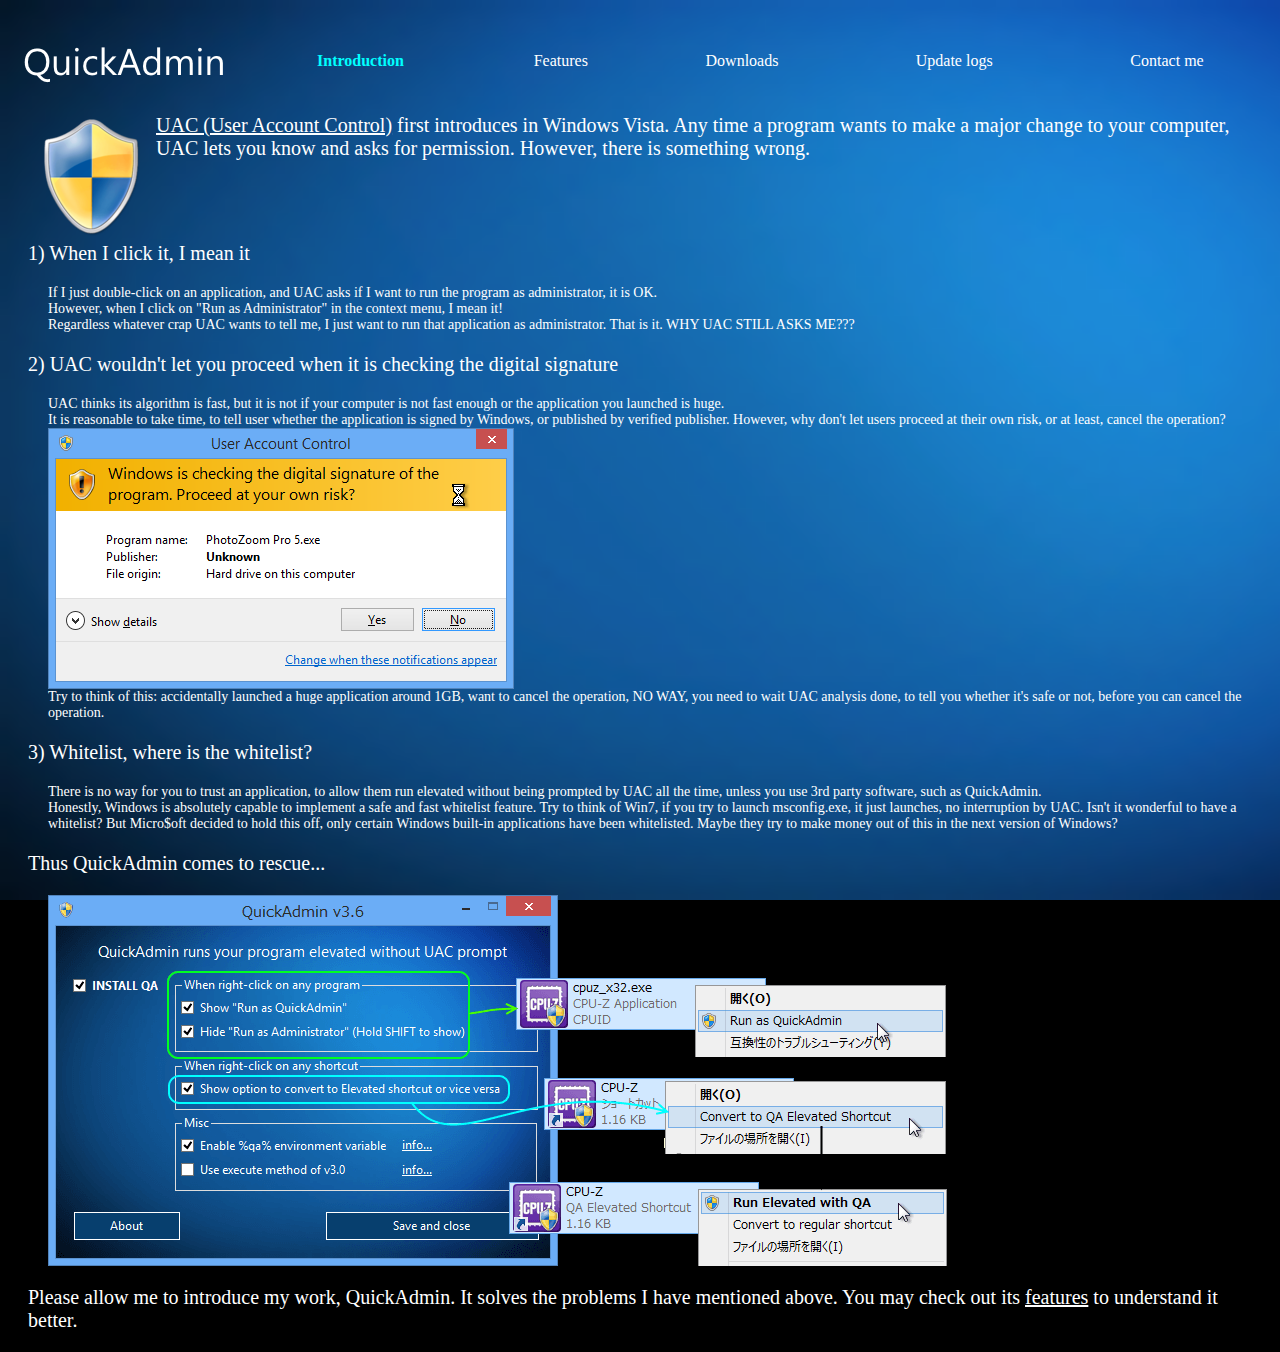
<file: index.html>
﻿<html>
<head>
	<link rel="stylesheet" href="style.css" type="text/css">
	<title>QuickAdmin - UAC Whitelist / Elevated Shortcut / Elevate and de-Elevate</title>
</head>
<body>
	<table id="navbar">
		<tr>
		<td id="logo"><a href="index.html"></a></td>
		<td><a href="index.html" class="selected">Introduction</a></td>
		<td><a href="features.html">Features</a></td>
		<td><a href="downloads.html">Downloads</a></td>
		<td><a href="updatelogs.html">Update logs</a></td>
		<td><a href="contactme.html">Contact me</a></td>
		</tr>
	</table>
	<div class="bigtext indent">
	<div style="float:left;"><img src="uac.png" style="float:left;"/>
	<a href="http://windows.microsoft.com/en-my/windows7/products/features/user-account-control">UAC (User Account Control)</a> first introduces in Windows Vista. 
	Any time a program wants to make a major change to your computer, UAC lets you know and asks for permission. However, there is something wrong.
	</div>
	<div style="clear:both;"/><p>
	1) When I click it, I mean it<br>
	<div class="text indent">
	If I just double-click on an application, and UAC asks if I want to run the program as administrator, it is OK.<br>
	However, when I click on "Run as Administrator" in the context menu, I mean it!<br>
	Regardless whatever crap UAC wants to tell me, I just want to run that application as administrator. That is it. WHY UAC STILL ASKS ME???<br>
	</div><p>
	2) UAC wouldn't let you proceed when it is checking the digital signature<br>
	<div class="text indent">
	UAC thinks its algorithm is fast, but it is not if your computer is not fast enough or the application you launched is huge.<br>
	It is reasonable to take time, to tell user whether the application is signed by Windows, or published by verified publisher. However, why don't let users proceed at their own risk, or at least, cancel the operation?<br>
	<img src="analyzing.png"/><br>
	Try to think of this: accidentally launched a huge application around 1GB, want to cancel the operation, NO WAY, you need to wait UAC analysis done, to tell you whether it's safe or not, before you can cancel the operation.<br>
	</div><p>
	3) Whitelist, where is the whitelist?<br>
	<div class="text indent">
	There is no way for you to trust an application, to allow them run elevated without being prompted by UAC all the time, unless you use 3rd party software, such as QuickAdmin.<br>
	Honestly, Windows is absolutely capable to implement a safe and fast whitelist feature. Try to think of Win7, if you try to launch msconfig.exe, it just launches, no interruption by UAC. Isn't it wonderful to have a whitelist? But Micro$oft decided to hold this off, only certain Windows built-in applications have been whitelisted. Maybe they try to make money out of this in the next version of Windows?<br>
	</div><p>
	Thus QuickAdmin comes to rescue...<br>
	<div class="indent">
	<img src="main.png"/>
	</div><p>
	Please allow me to introduce my work, QuickAdmin. It solves the problems I have mentioned above. You may check out its <a href="features.html">features</a> to understand it better.<p>
	</div>
</body>
</html>
</file>
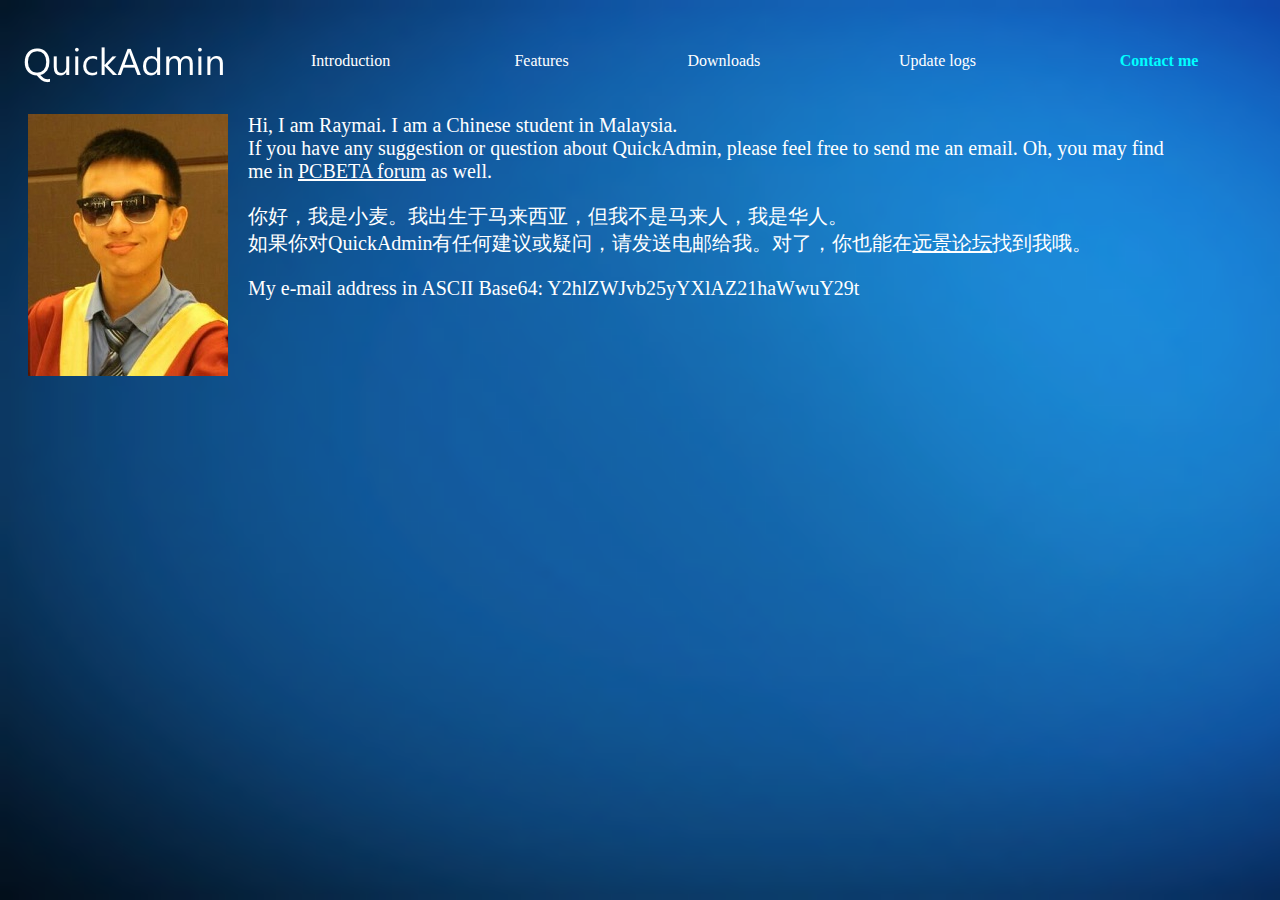
<file: contactme.html>
﻿<html>
<head>
	<link rel="stylesheet" href="style.css" type="text/css">
	<title>QuickAdmin - UAC Whitelist / Elevated Shortcut / Elevate and de-Elevate</title>
</head>
<body>
	<table id="navbar">
		<tr>
		<td id="logo"><a href="index.html"></a></td>
		<td><a href="index.html">Introduction</a></td>
		<td><a href="features.html">Features</a></td>
		<td><a href="downloads.html">Downloads</a></td>
		<td><a href="updatelogs.html">Update logs</a></td>
		<td><a href="contactme.html" class="selected">Contact me</a></td>
		</tr>
	</table>
	<div class="bigtext indent">
	<div style="float:left;"><img src="me.jpg" style="float:left; margin-right:20px;"/>
	Hi, I am Raymai. I am a Chinese student in Malaysia.<br>If you have any suggestion or question about QuickAdmin, please feel free to send me an email. Oh, you may find me in <a href="http://i.pcbeta.com/space-uid-1591929.html">PCBETA forum</a> as well.<p>
	你好，我是小麦。我出生于马来西亚，但我不是马来人，我是华人。<br>如果你对QuickAdmin有任何建议或疑问，请发送电邮给我。对了，你也能在<a href="http://i.pcbeta.com/space-uid-1591929.html">远景论坛</a>找到我哦。<p>
	My e-mail address in ASCII Base64: Y2hlZWJvb25yYXlAZ21haWwuY29t
	</div>
	</div>
</body>
</html>
</file>
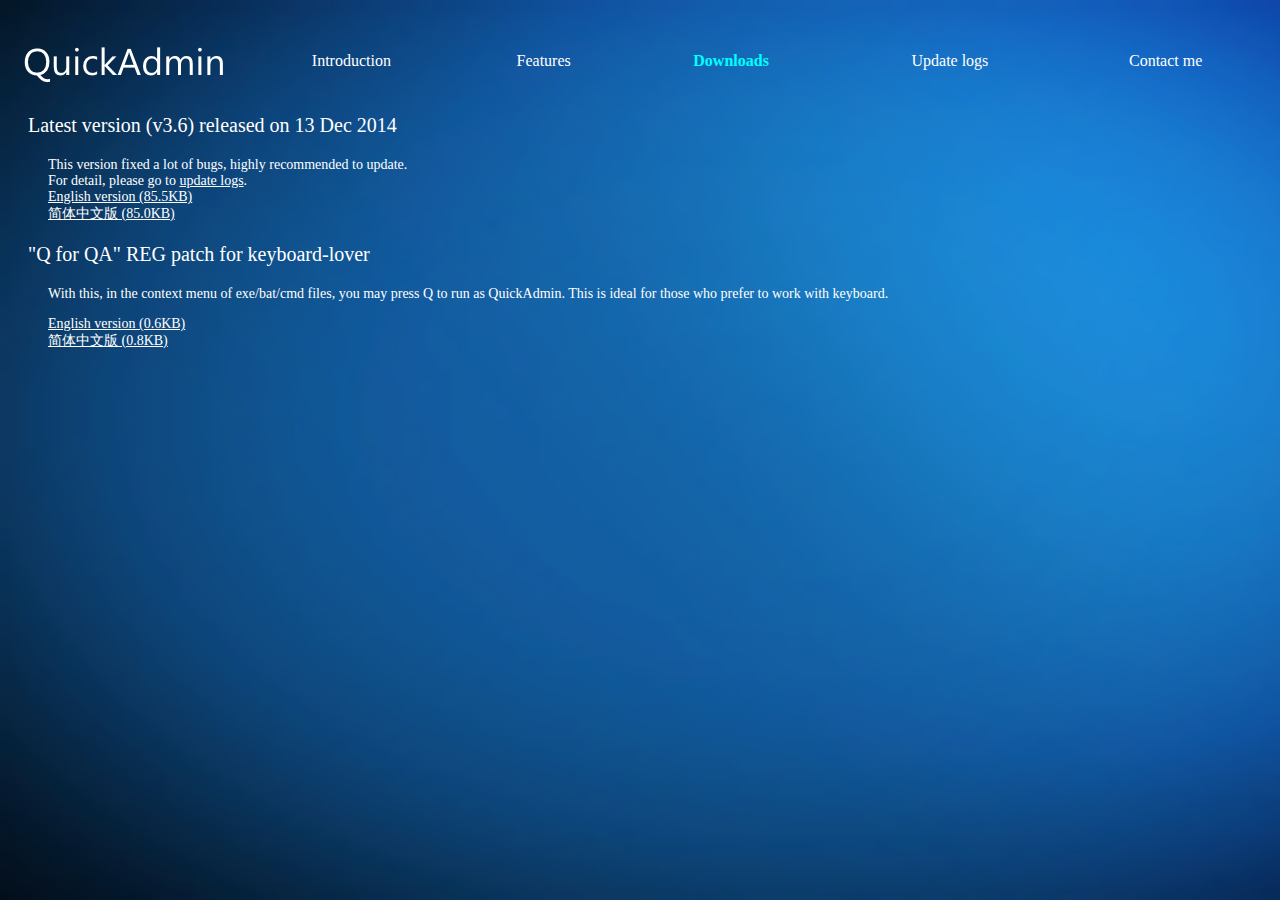
<file: downloads.html>
﻿<html>
<head>
	<link rel="stylesheet" href="style.css" type="text/css">
	<title>QuickAdmin - UAC Whitelist / Elevated Shortcut / Elevate and de-Elevate</title>
</head>
<body>
	<table id="navbar">
		<tr>
		<td id="logo"><a href="index.html"></a></td>
		<td><a href="index.html">Introduction</a></td>
		<td><a href="features.html">Features</a></td>
		<td><a href="downloads.html" class="selected">Downloads</a></td>
		<td><a href="updatelogs.html">Update logs</a></td>
		<td><a href="contactme.html">Contact me</a></td>
		</tr>
	</table>
	<div class="bigtext indent">
	Latest version (v3.6) released on 13 Dec 2014<p>
	<div class="text indent">
	This version fixed a lot of bugs, highly recommended to update.<br>
	For detail, please go to <a href="updatelogs.html">update logs</a>.<br>
	<a href="downloads/QA_v3.6_enus.zip">English version (85.5KB)</a><br>
	<a href="downloads/QA_v3.6_zhcn.zip">简体中文版 (85.0KB)</a><br>
	</div><p>
	"Q for QA" REG patch for keyboard-lover<p>
	<div class="text indent">
	With this, in the context menu of exe/bat/cmd files, you may press Q to run as QuickAdmin. This is ideal for those who prefer to work with keyboard.<p>
	<a href="downloads/Q_for_QA_REG_enus.zip">English version (0.6KB)</a><br>
	<a href="downloads/Q_for_QA_REG_zhcn.zip">简体中文版 (0.8KB)</a><br>
	</div><p>
	</div>
</body>
</html>
</file>
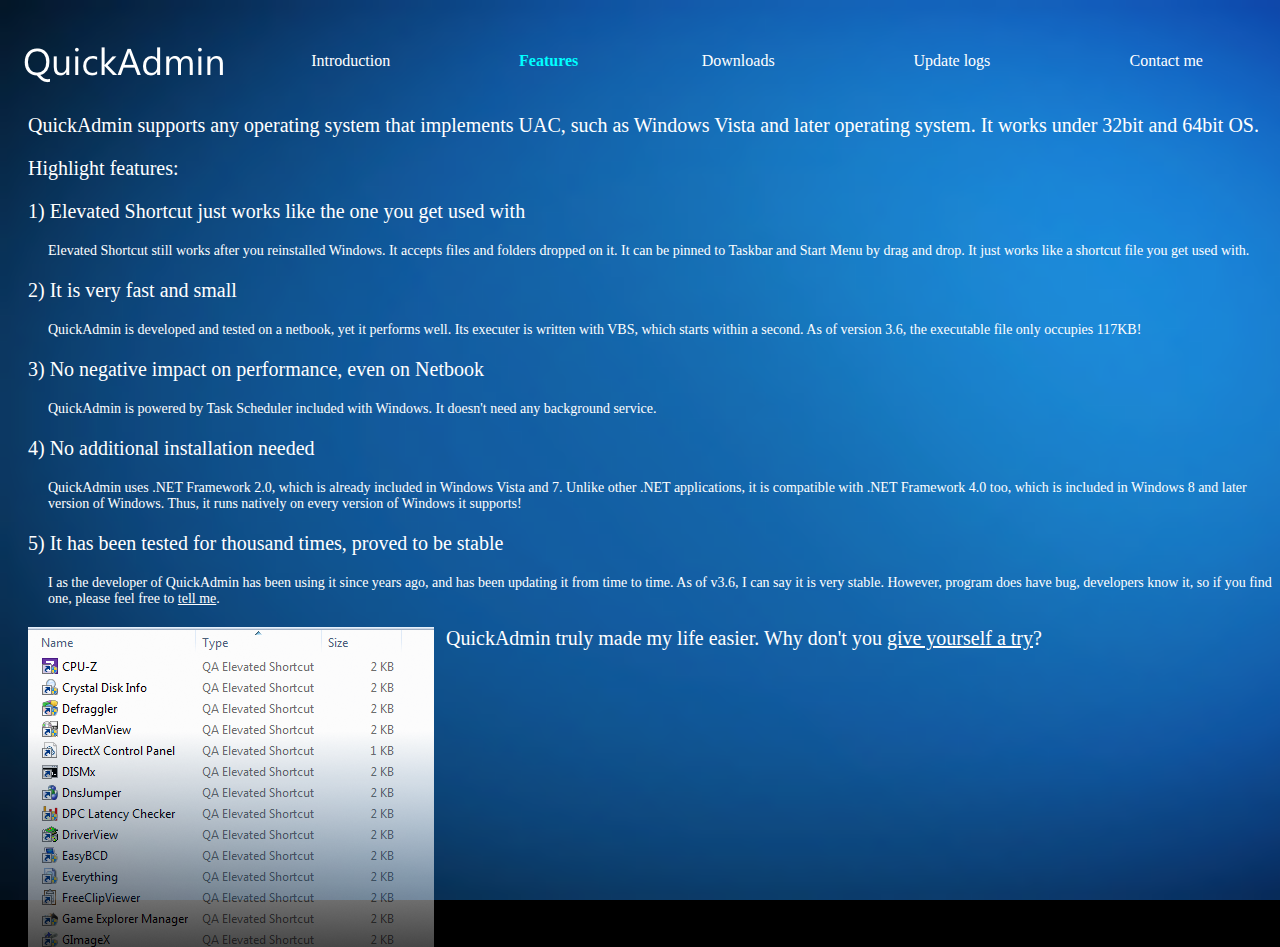
<file: features.html>
﻿<html>
<head>
	<link rel="stylesheet" href="style.css" type="text/css">
	<title>QuickAdmin - UAC Whitelist / Elevated Shortcut / Elevate and de-Elevate</title>
</head>
<body>
	<table id="navbar">
		<tr>
		<td id="logo"><a href="index.html"></a></td>
		<td><a href="index.html">Introduction</a></td>
		<td><a href="features.html" class="selected">Features</a></td>
		<td><a href="downloads.html">Downloads</a></td>
		<td><a href="updatelogs.html">Update logs</a></td>
		<td><a href="contactme.html">Contact me</a></td>
		</tr>
	</table>
	<div class="bigtext indent">
	QuickAdmin supports any operating system that implements UAC, such as Windows Vista and later operating system. It works under 32bit and 64bit OS.<p>
	Highlight features:<p>
	1) Elevated Shortcut just works like the one you get used with<br>
	<div class="text indent">
	Elevated Shortcut still works after you reinstalled Windows. It accepts files and folders dropped on it. It can be pinned to Taskbar and Start Menu by drag and drop. It just works like a shortcut file you get used with.
	</div><p>
	2) It is very fast and small<br>
	<div class="text indent">
	QuickAdmin is developed and tested on a netbook, yet it performs well. Its executer is written with VBS, which starts within a second. As of version 3.6, the executable file only occupies 117KB!
	</div><p>
	3) No negative impact on performance, even on Netbook<br>
	<div class="text indent">
	QuickAdmin is powered by Task Scheduler included with Windows. It doesn't need any background service.
	</div><p>
	4) No additional installation needed<br>
	<div class="text indent">
	QuickAdmin uses .NET Framework 2.0, which is already included in Windows Vista and 7. Unlike other .NET applications, it is compatible with .NET Framework 4.0 too, which is included in Windows 8 and later version of Windows. Thus, it runs natively on every version of Windows it supports!<br>
	</div><p>
	5) It has been tested for thousand times, proved to be stable<br>
	<div class="text indent">
	I as the developer of QuickAdmin has been using it since years ago, and has been updating it from time to time. As of v3.6, I can say it is very stable. However, program does have bug, developers know it, so if you find one, please feel free to <a href="contactme.html">tell me</a>.
	</div><p>
	<div style="float:left;"><img src="myusage.png" style="float:left; margin-right:12px;"/>QuickAdmin truly made my life easier. Why don't you <a href="downloads.html">give yourself a try</a>?</div>
	<p>
	</div>
</body>
</html>
</file>
<file: style.css>
﻿body {
	min-width: 960px;
	background-image: url('bg.png');
	background-repeat: no-repeat;
	background-attachment:fixed;
	background-size: cover;
	background-color: #000000;
	color: #FFFFFF;
	font-size: 16px;
	font-family: "Segoe UI";
}

pre { font-size: 14px; }

a {
	color: #FFFFFF;
	text-decoration: underline;
}

a:hover {
	color: cyan;
}

.bigtext {
	font-size: 20px;
}

.text {
	font-size: 14px;
}

.indent {
	margin-left: 20px;
}
#navbar {
    border: 0;
	text-align: center;
    height: 100px;
	width: 100%;
}

#navbar a{
	text-align: center;
	vertical-align: middle;
	line-height: 100px;
	text-decoration: none;
}

#navbar a.selected{
	color: cyan;
	font-weight: bold;    
}

#logo {
    width: 226px;
    height: 58px;
    margin-right:0px; 
    padding-right:0px;
    background:url(logo.png) right center no-repeat;
	vertical-align: middle;
}

td a { display: block; width: 100%; height: 100%; }
</file>
